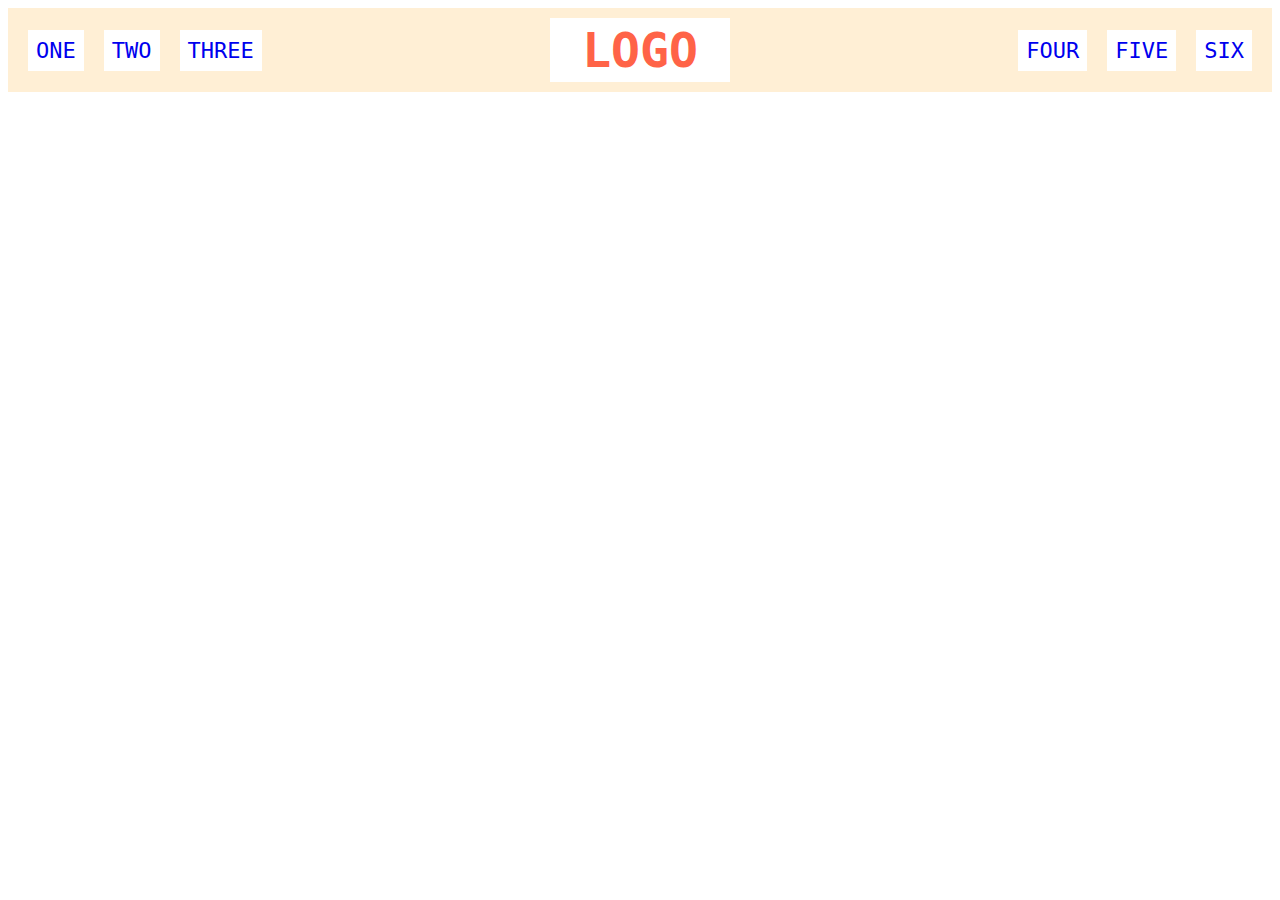
<file: flex/02-flex-header/index.html>
<!DOCTYPE html>
<html lang="en">
  <head>
    <meta charset="UTF-8">
    <meta http-equiv="X-UA-Compatible" content="IE=edge">
    <meta name="viewport" content="width=device-width, initial-scale=1.0">
    <title>Flex Header</title>
    <link rel="stylesheet" href="style.css">
  </head>
  <body>
    <div class="header">
      <div class="left-links">
        <ul class="left-links-list">
          <li><a href="#">ONE</a></li>
          <li><a href="#">TWO</a></li>
          <li><a href="#">THREE</a></li>
        </ul>
      </div>
      <div class="logo">LOGO</div>
      <div class="right-links">
        <ul class="right-links-list">
          <li><a href="#">FOUR</a></li>
          <li><a href="#">FIVE</a></li>
          <li><a href="#">SIX</a></li>
        </ul>
      </div>
    </div>
  </body>
</html>
</file>
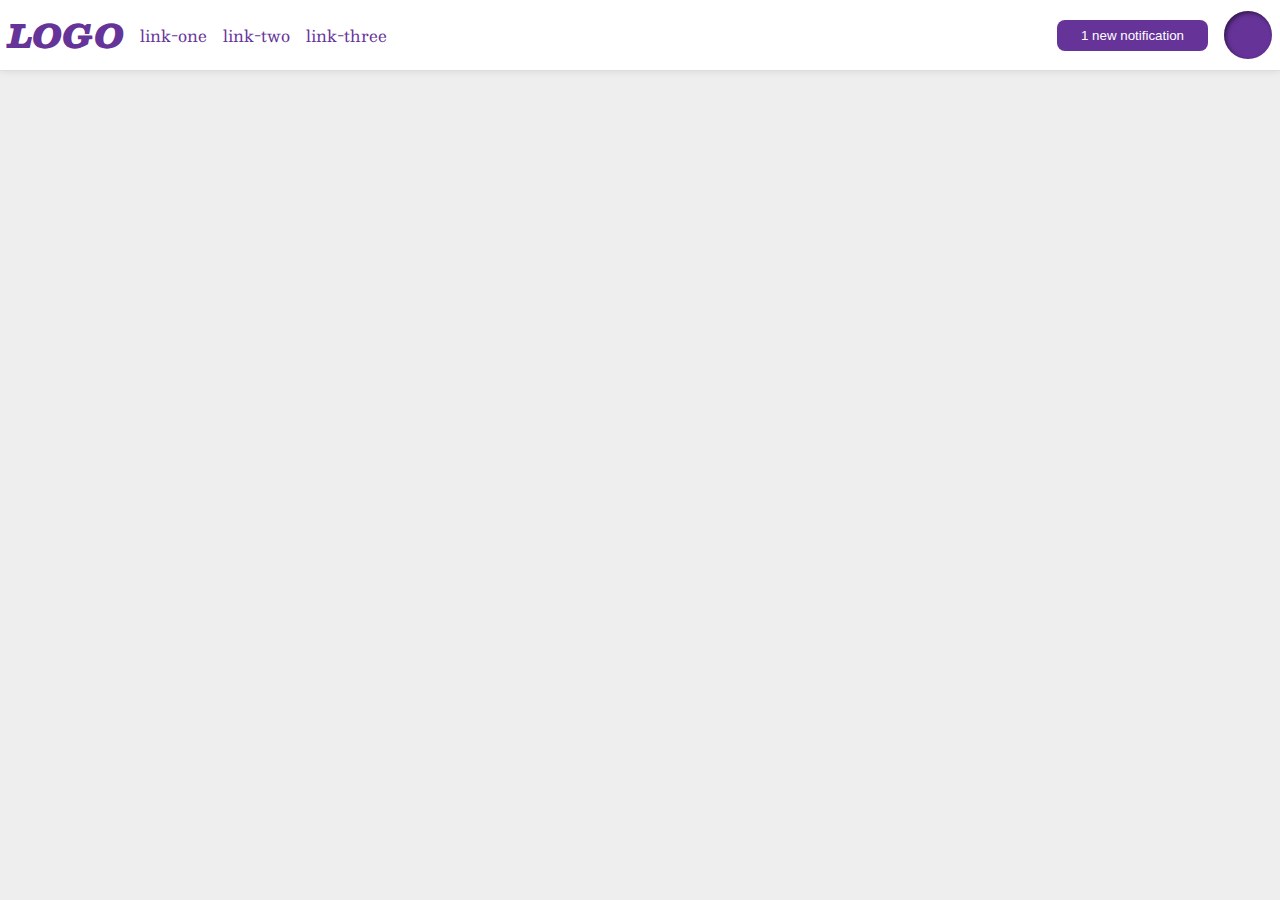
<file: flex/03-flex-header-2/index.html>
<!DOCTYPE html>
<html lang="en">
  <head>
    <meta charset="UTF-8">
    <meta http-equiv="X-UA-Compatible" content="IE=edge">
    <meta name="viewport" content="width=device-width, initial-scale=1.0">
    <title>Flex Header 2</title>
    <link rel="stylesheet" href="style.css">
  </head>
  <body>
    <div class="header">
      <div class="left">
        <div class="logo">
          LOGO
        </div>
        <ul class="links">
          <li><a href="google.com">link-one</a></li>
          <li><a href="google.com">link-two</a></li>
          <li><a href="google.com">link-three</a></li>
        </ul>
      </div>
      <div class="right">
        <button class="notifications">
          1 new notification
        </button>
        <div class="profile-image"></div>
      </div>
    </div>
  </body>
</html>
</file>
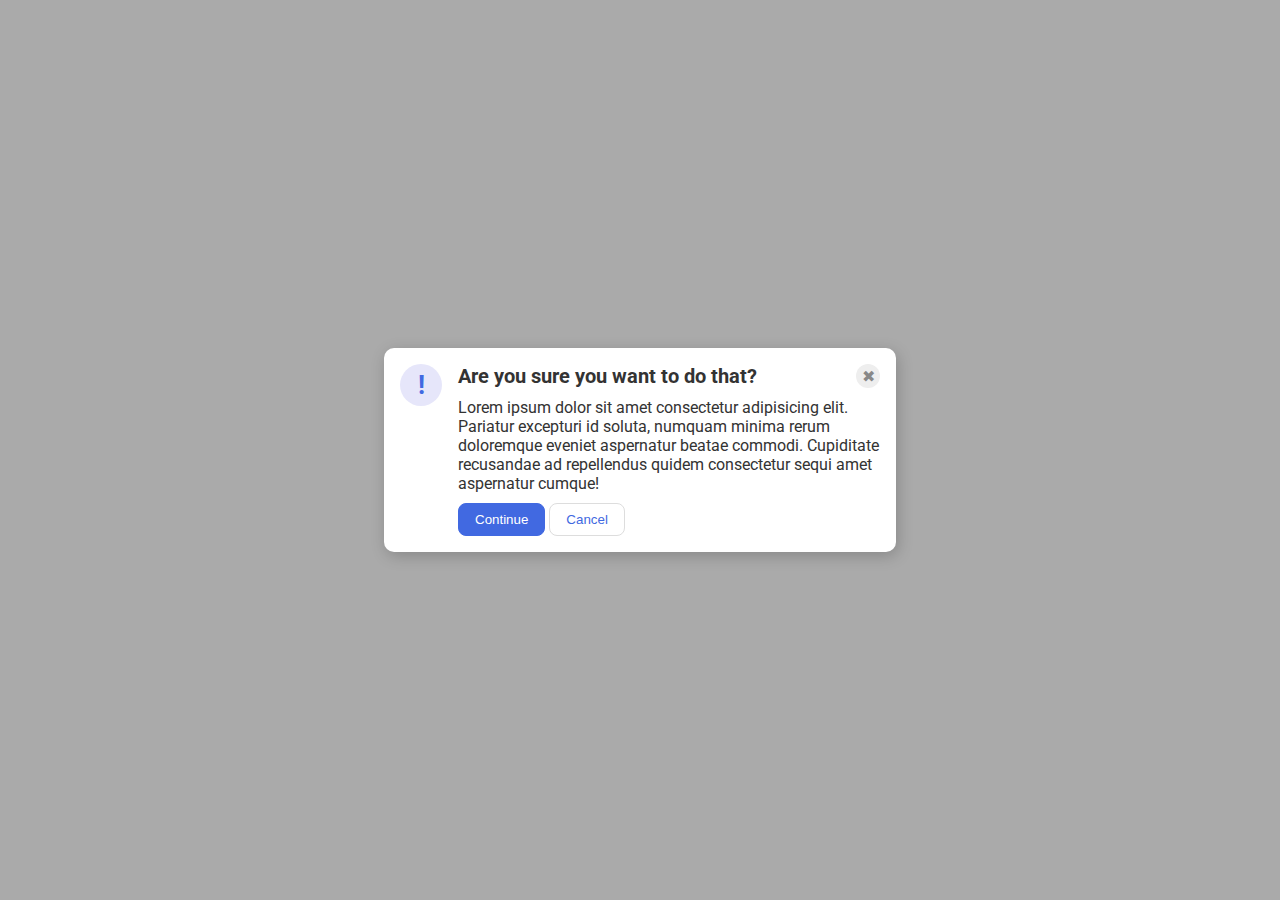
<file: flex/05-flex-modal/index.html>
<!DOCTYPE html>
<html lang="en">
  <head>
    <meta charset="UTF-8">
    <meta http-equiv="X-UA-Compatible" content="IE=edge">
    <meta name="viewport" content="width=device-width, initial-scale=1.0">
    <link rel="stylesheet" href="style.css">
    <title>Modal</title>
  </head>
  <body>
    <div class="modal">
      <div class="icon">!</div>
      <div class="content">
        <div class="content-top">
          <div class="header">Are you sure you want to do that?</div>
          <div class="close-button">✖</div>
        </div>
        <div class="text">Lorem ipsum dolor sit amet consectetur adipisicing elit. Pariatur excepturi id soluta, numquam minima rerum doloremque eveniet aspernatur beatae commodi. Cupiditate recusandae ad repellendus quidem consectetur sequi amet aspernatur cumque!</div>
        <button class="continue">Continue</button>
        <button class="cancel">Cancel</button>
      </div>
    </div>
  </body>
</html>
</file>
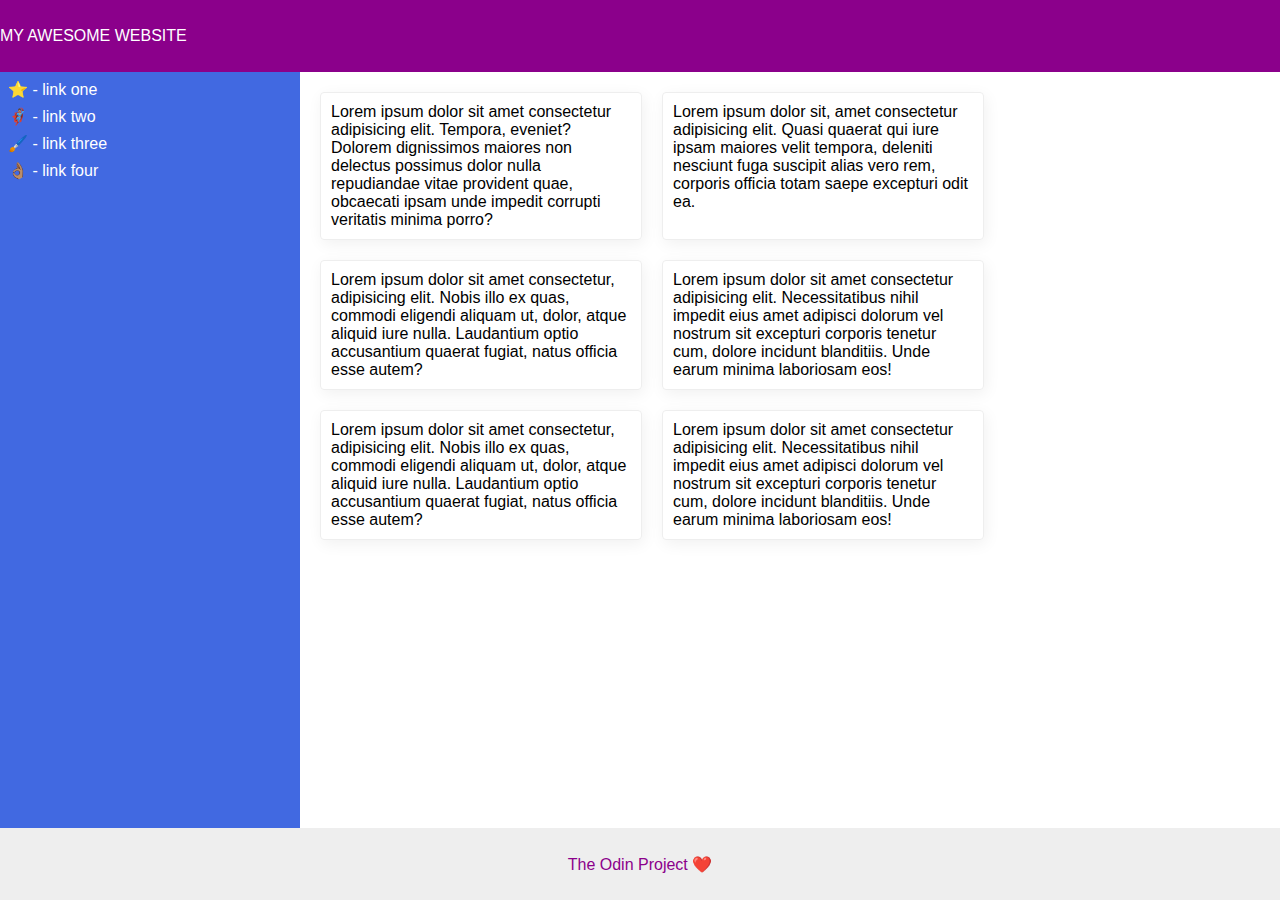
<file: flex/07-flex-layout-2/index.html>
<!DOCTYPE html>
<html lang="en">
  <head>
    <meta charset="UTF-8">
    <meta http-equiv="X-UA-Compatible" content="IE=edge">
    <meta name="viewport" content="width=device-width, initial-scale=1.0">
    <title>The Holy Grail</title>
    <link rel="stylesheet" href="style.css">
  </head>
  <body>
    <div class="header">
      MY AWESOME WEBSITE
    </div>
    <div class="content">
      <div class="sidebar">
        <ul class="sidebar-list">
          <li><a href="#">⭐ - link one</a></li>
          <li><a href="#">🦸🏽‍♂️ - link two</a></li>
          <li><a href="#">🖌️ - link three</a></li>
          <li><a href="#">👌🏽 - link four</a></li>
        </ul>
      </div>
      <div class="cards">
        <div class="card">Lorem ipsum dolor sit amet consectetur adipisicing elit. Tempora, eveniet? Dolorem dignissimos maiores non delectus possimus dolor nulla repudiandae vitae provident quae, obcaecati ipsam unde impedit corrupti veritatis minima porro?</div>
        <div class="card">Lorem ipsum dolor sit, amet consectetur adipisicing elit. Quasi quaerat qui iure ipsam maiores velit tempora, deleniti nesciunt fuga suscipit alias vero rem, corporis officia totam saepe excepturi odit ea.</div>
        <div class="card">Lorem ipsum dolor sit amet consectetur, adipisicing elit. Nobis illo ex quas, commodi eligendi aliquam ut, dolor, atque aliquid iure nulla. Laudantium optio accusantium quaerat fugiat, natus officia esse autem?</div>
        <div class="card">Lorem ipsum dolor sit amet consectetur adipisicing elit. Necessitatibus nihil impedit eius amet adipisci dolorum vel nostrum sit excepturi corporis tenetur cum, dolore incidunt blanditiis. Unde earum minima laboriosam eos!</div>
        <div class="card">Lorem ipsum dolor sit amet consectetur, adipisicing elit. Nobis illo ex quas, commodi eligendi aliquam ut, dolor, atque aliquid iure nulla. Laudantium optio accusantium quaerat fugiat, natus officia esse autem?</div>
        <div class="card">Lorem ipsum dolor sit amet consectetur adipisicing elit. Necessitatibus nihil impedit eius amet adipisci dolorum vel nostrum sit excepturi corporis tenetur cum, dolore incidunt blanditiis. Unde earum minima laboriosam eos!</div>
      </div>
    </div>  
    <div class="footer">
      The Odin Project ❤️
    </div>
  </body>
</html>
</file>
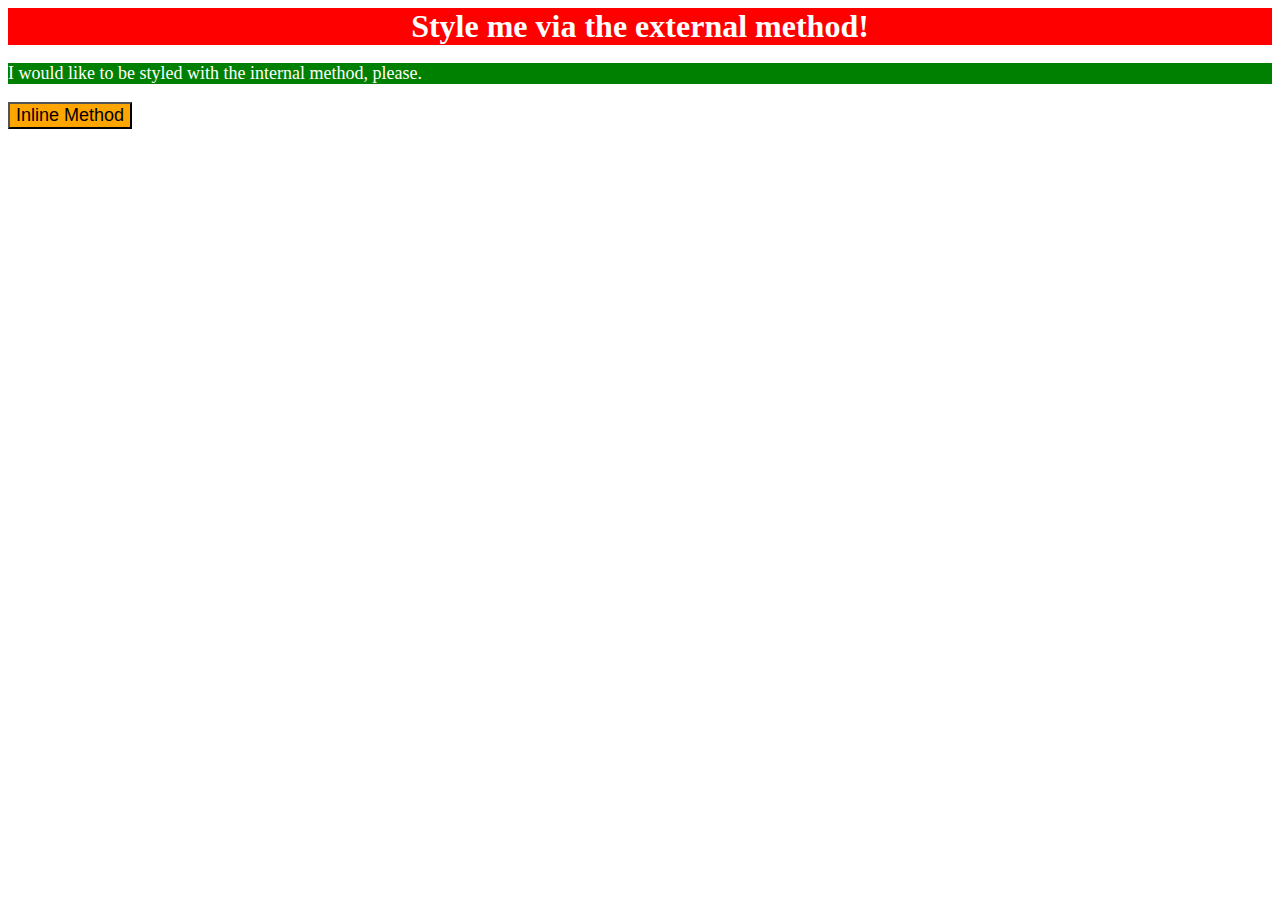
<file: foundations/01-css-methods/index.html>
<!DOCTYPE html>
<html lang="en">
  <head>
    <meta charset="UTF-8">
    <meta http-equiv="X-UA-Compatible" content="IE=edge">
    <meta name="viewport" content="width=device-width, initial-scale=1.0">
    <link rel="stylesheet" href="styles.css">
    <style>
      p {
        color: white;
        background-color: green;
        font-size: 18px;
      }
    </style>
    <title>Methods for Adding CSS</title>
  </head>
  <body>
    <div>Style me via the external method!</div>
    <p>I would like to be styled with the internal method, please.</p>
    <button style="background-color: orange; font-size: 18px;">Inline Method</button>
  </body>
</html>
</file>
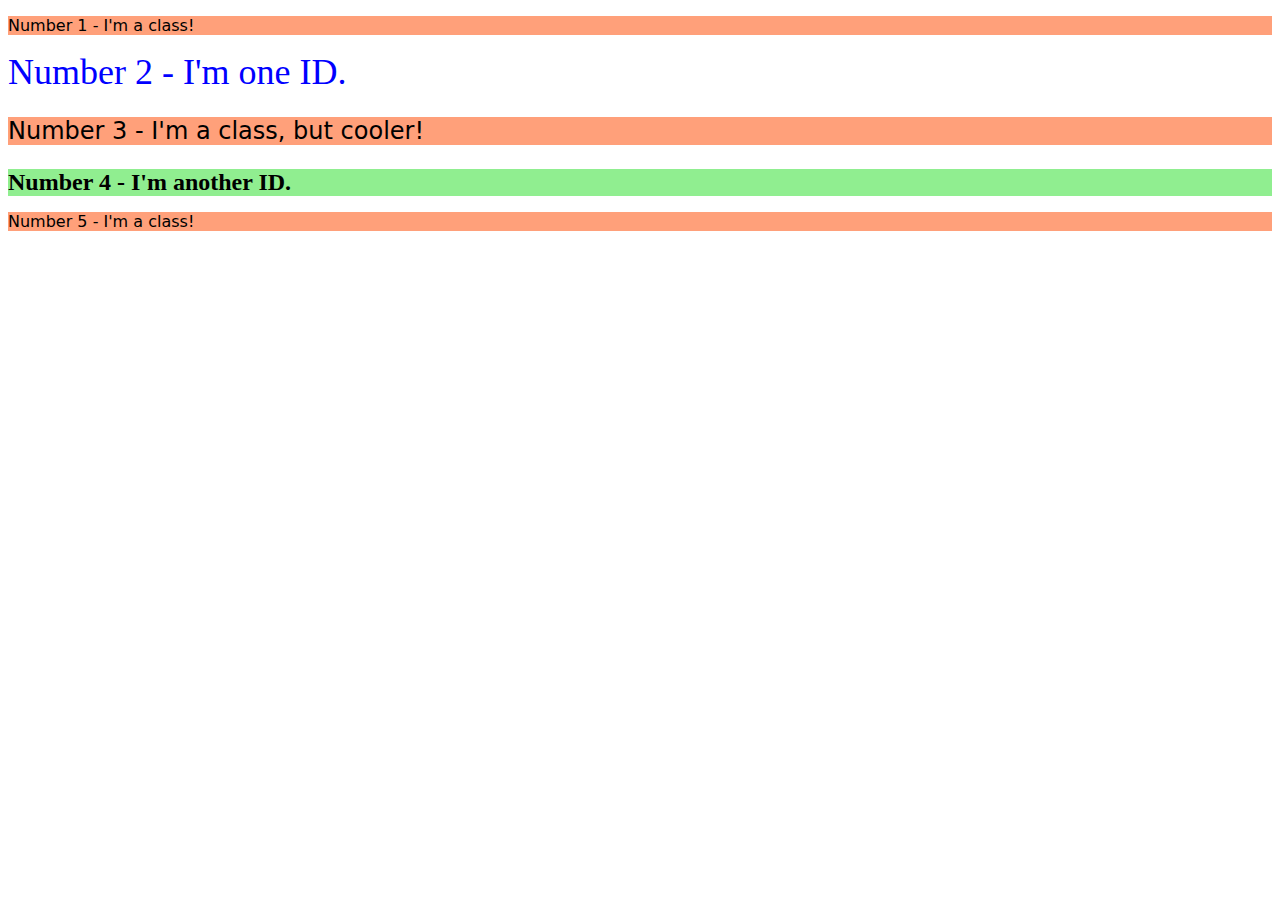
<file: foundations/02-class-id-selectors/index.html>
<!DOCTYPE html>
<html lang="en">
  <head>
    <meta charset="UTF-8">
    <meta http-equiv="X-UA-Compatible" content="IE=edge">
    <meta name="viewport" content="width=device-width, initial-scale=1.0">
    <title>Class and ID Selectors</title>
    <link rel="stylesheet" href="style.css">
  </head>
  <body>
    <p class="odd-index">Number 1 - I'm a class!</p>
    <div id="second">Number 2 - I'm one ID.</div>
    <p class="odd-index font-enlarge">Number 3 - I'm a class, but cooler!</p>
    <div id="fourth" class="font-enlarge">Number 4 - I'm another ID.</div>
    <p class="odd-index">Number 5 - I'm a class!</p>
  </body>
</html>
</file>
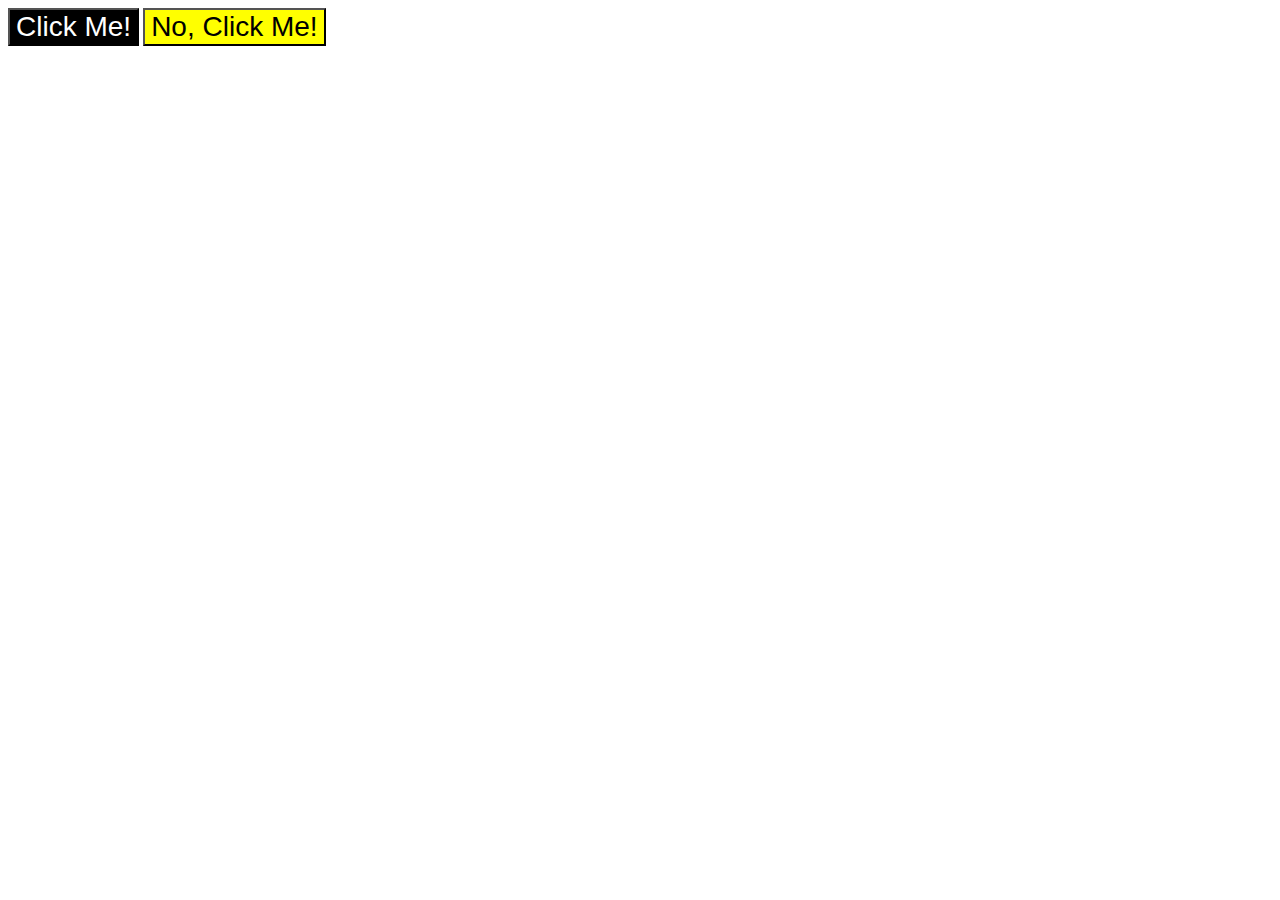
<file: foundations/03-grouping-selectors/index.html>
<!DOCTYPE html>
<html lang="en">
  <head>
    <meta charset="UTF-8">
    <meta http-equiv="X-UA-Compatible" content="IE=edge">
    <meta name="viewport" content="width=device-width, initial-scale=1.0">
    <title>Grouping Selectors</title>
    <link rel="stylesheet" href="style.css">
  </head>
  <body>
    <button class="black-button">Click Me!</button>
    <button class="yellow-button">No, Click Me!</button>
  </body>
</html>
</file>
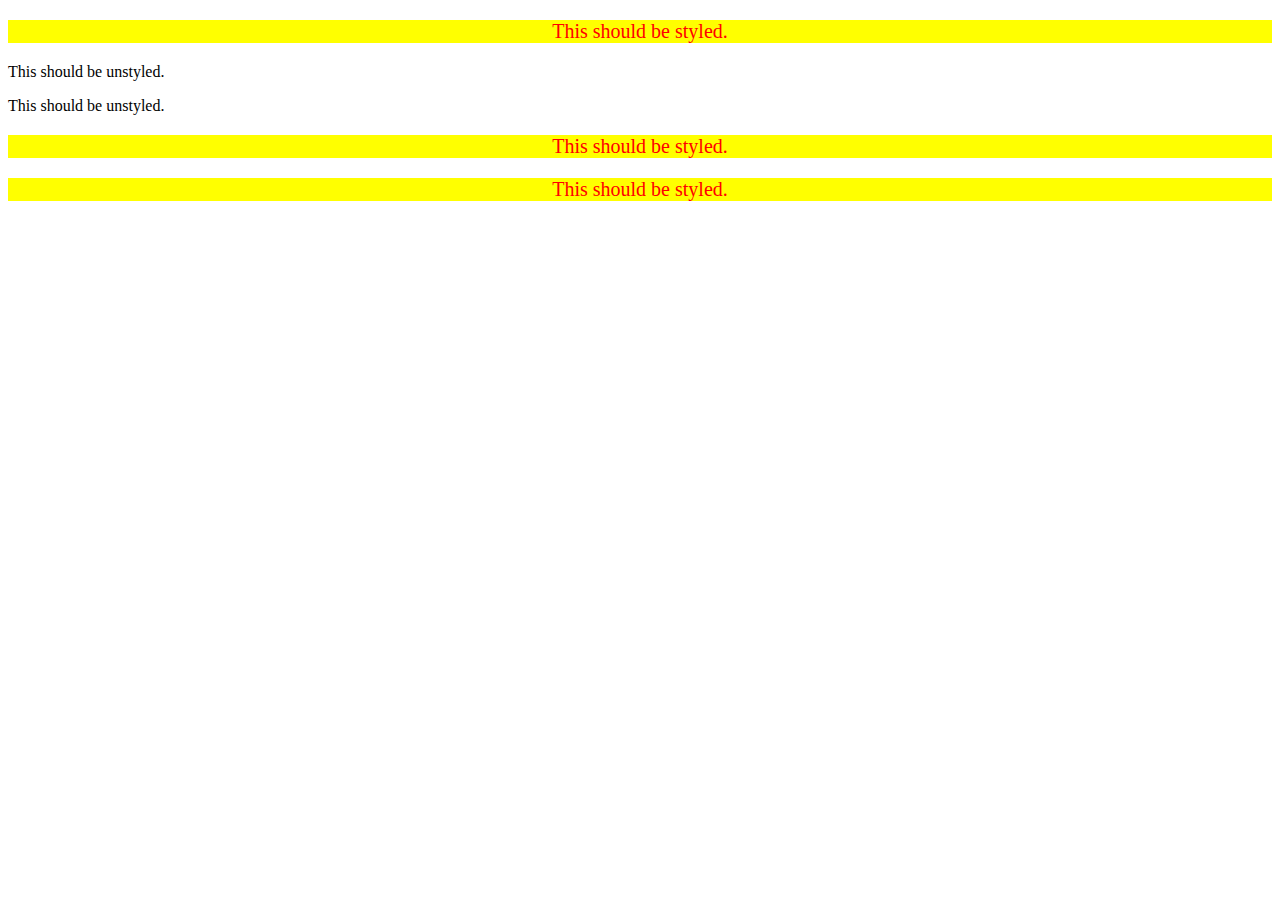
<file: foundations/05-descendant-combinator/index.html>
<!DOCTYPE html>
<html lang="en">
  <head>
    <meta charset="UTF-8">
    <meta http-equiv="X-UA-Compatible" content="IE=edge">
    <meta name="viewport" content="width=device-width, initial-scale=1.0">
    <title>Descendant Combinator</title>
    <link rel="stylesheet" href="style.css">
  </head>
  <body>
    <div class="container">
      <p class="text p-style">This should be styled.</p>
    </div>
    <p class="text">This should be unstyled.</p>
    <p class="text">This should be unstyled.</p>
    <div class="container">
      <p class="text p-style">This should be styled.</p>  
      <p class="text p-style">This should be styled.</p>
    </div>
  </body>
</html>
</file>
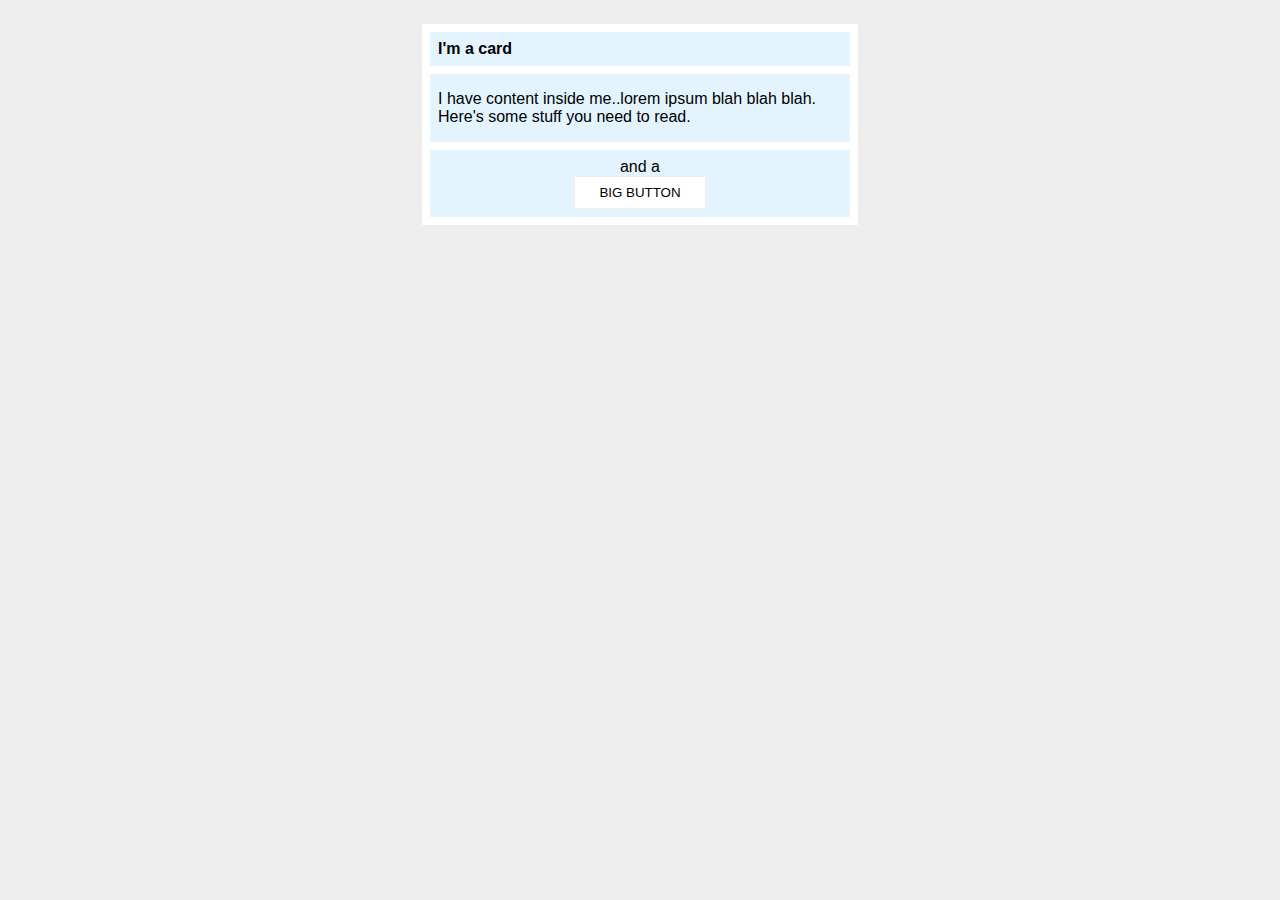
<file: margin-and-padding/02-margin-and-padding-2/index.html>
<!DOCTYPE html>
<html lang="en">
  <head>
    <meta charset="UTF-8">
    <meta http-equiv="X-UA-Compatible" content="IE=edge">
    <meta name="viewport" content="width=device-width, initial-scale=1.0">
    <title>Margin and Padding exercise 2</title>
    <link rel="stylesheet" href="style.css">
    <style>
    </style>
  </head>
  <body>
    <div class="card">
      <h1 class="card-title">I'm a card</h1>
      <div class="content">I have content inside me..lorem ipsum blah blah blah. Here's some stuff you need to read.</div>
      <div class="button-container">and a <button>BIG BUTTON</button></div>
    </div>
  </body>
</html>
</file>
<file: flex/02-flex-header/style.css>
.header  {
  font-family: monospace;
  background: papayawhip;
  display: flex;
  justify-content: space-between;
  padding: 10px;
}

.logo {
  font-size: 48px;
  font-weight: 900;
  color: tomato;
  background: white;
  padding: 4px 32px;
  margin-left: auto;
  margin-right: auto;
}

ul {
  /* this removes the dots on the list items*/
  list-style-type: none;
}

a {
  font-size: 22px;
  background: white;
  padding: 8px;
  /* this removes the line under the links */
  text-decoration: none;
}

.left-links,
.right-links {
  display: flex;
  align-items: center;
  justify-content: center;
}

.left-links-list,
.right-links-list {
  display: flex;
}

.header ul {
  padding: 0px;
  margin: 0px;
}

.header ul li {
  margin: 0px 10px;
}
</file>
<file: flex/03-flex-header-2/style.css>
/* this is some magical font-importing.  
you'll learn about it later. */
@import url('https://fonts.googleapis.com/css2?family=Besley:ital,wght@0,400;1,900&display=swap');

body {
  margin: 0;
  background: #eee;
  font-family: Besley, serif;
}

.header {
  background: white;
  border-bottom: 1px solid #ddd;
  box-shadow: 0 0 8px rgba(0,0,0,.1);
  display: flex;
  align-items: center;
  justify-content: space-between;
  padding: 8px;
}

.profile-image {
  background: rebeccapurple;
  box-shadow: inset 2px 2px 4px rgba(0,0,0,.5);
  border-radius: 50%;
  width: 48px;
  height:  48px;
}

.logo {
  color: rebeccapurple;
  font-size: 32px;
  font-weight: 900;
  font-style: italic;
}

button {
  border: none;
  border-radius: 8px;
  background: rebeccapurple;
  color: white;
  padding: 8px 24px;
}

ul {
  display: flex;
  margin: 0px;
  padding: 0px;
  gap: 16px;
}

a {
  /* this removes the line under our links */
  text-decoration: none;
  color: rebeccapurple;
}

ul {
  list-style-type: none;
}

.left,
.right {
  display: flex;
  gap: 16px;
  align-items: center;
}
</file>
<file: flex/05-flex-modal/style.css>
@import url('https://fonts.googleapis.com/css2?family=Roboto:wght@400;700&display=swap');

html, body {
  height: 100%;
}

body {
  font-family: Roboto, sans-serif;
  margin: 0;
  background: #aaa;
  color: #333;
  /* I'll give you this one for free lol */
  display: flex;
  align-items: center;
  justify-content: center;
}

.modal {
  background: white;
  width: 480px;
  border-radius: 10px;
  box-shadow: 2px 4px 16px rgba(0,0,0,.2);
  display: flex;
  padding: 16px;
  gap: 16px;
}

.content-top {
  display: flex;
  align-items: center;
  font-weight: bold;
}

.header {
  font-size: 20px;
}

.close-button {
  margin-left: auto;
}

.text {
  margin: 10px 0px;
}

.icon {
  color: royalblue;
  font-size: 26px;
  font-weight: 700;
  background: lavender;
  width: 42px;
  height: 42px;
  border-radius: 50%;
  display: flex;
  align-items: center;
  justify-content: center;
  flex-shrink: 0;
}

.close-button {
  background: #eee;
  border-radius: 50%;
  color: #888;
  font-weight: 400;
  font-size: 16px;
  height: 24px;
  width: 24px;
  display: flex;
  align-items: center;
  justify-content: center;
}

button {
  padding: 8px 16px;
  border-radius: 8px;
}

button.continue {
  background: royalblue;
  border: 1px solid royalblue;
  color: white;
}

button.cancel {
  background: white;
  border: 1px solid #ddd;
  color: royalblue;
}
</file>
<file: flex/07-flex-layout-2/style.css>
body {
  font-family: -apple-system, BlinkMacSystemFont, 'Segoe UI', Roboto, Oxygen, Ubuntu, Cantarell, 'Open Sans', 'Helvetica Neue', sans-serif;
  margin: 0;
  min-height: 100vh;
  display: flex;
  flex-direction: column;
}

.header {
  height: 72px;
  background: darkmagenta;
  color: white;
  display: flex;
  align-items: center;
  justify-content: flex-start;
}

.content {
  flex: 1;
  display: flex;
}

.sidebar {
  max-width: 300px;
  flex-shrink: 0;
}

.sidebar-list {
  display: flex;
  flex-direction: column;
  align-items: flex-start;
  list-style: none;
  margin: 0;
  padding: 8px;
  gap: 8px;
}

ul a {
  text-decoration: none;
  color: white;
}

.cards {
  display: flex;
  flex-wrap: wrap;
  gap: 20px;
  padding: 20px;
  align-content:flex-start;
}

.card {
  width: 300px;
  padding: 10px;
}

.footer {
  height: 72px;
  background: #eee;
  color: darkmagenta;
  display: flex;
  align-items: center;
  justify-content: center;
}

.sidebar {
  width: 300px;
  background: royalblue;
}

.card {
  border: 1px solid #eee;
  box-shadow: 2px 4px 16px rgba(0,0,0,.06);
  border-radius: 4px;
}
</file>
<file: foundations/01-css-methods/styles.css>
div {
    color: white;
    background-color: red;
    font-size: 32px;
    text-align: center;
    font-weight: bold;
}
</file>
<file: foundations/02-class-id-selectors/style.css>
.odd-index {
    background-color: lightsalmon;
    font-family: "Verdana", "DejaVu Sans", sans-serif;
}

#second {
    color: blue;
    font-size: 36px;
}

.font-enlarge {
    font-size: 24px;
}

#fourth {
    background-color: lightgreen;
    font-weight: bold;
}
</file>
<file: foundations/03-grouping-selectors/style.css>
.black-button {
    color: white;
    background-color: black;
}

.yellow-button {
    background-color: yellow;
}

.yellow-button,
.black-button {
    font-size: 28px;
    font-family: "Helvetica", "Times New Roman", sans-serif;
}
</file>
<file: foundations/05-descendant-combinator/style.css>
div .p-style {
    color: red;
    background-color: yellow;
    font-size: 20px;
    text-align: center; 
}
</file>
<file: margin-and-padding/02-margin-and-padding-2/style.css>
body {
  background: #eee;
  font-family: sans-serif;
  margin: 0;
  padding: 8px;
}

.card {
  width: 420px;
  background: #fff;
  margin: 16px auto;
  padding: 8px;
}

.card-title {
  background: #e3f4ff;
  margin-top: 0;
  margin-bottom: 8px;
  padding: 8px;
  font-size: 16px;
}

.content {
  background: #e3f4ff;
  margin-bottom: 8px;
  padding: 16px 8px;
}

.button-container {
  background: #e3f4ff;
  text-align: center;
  padding: 8px;
}

button {
  background: white;
  border: 1px solid #eee;
  display: block;
  margin: 0 auto;
  padding: 8px 24px;
}
</file>
